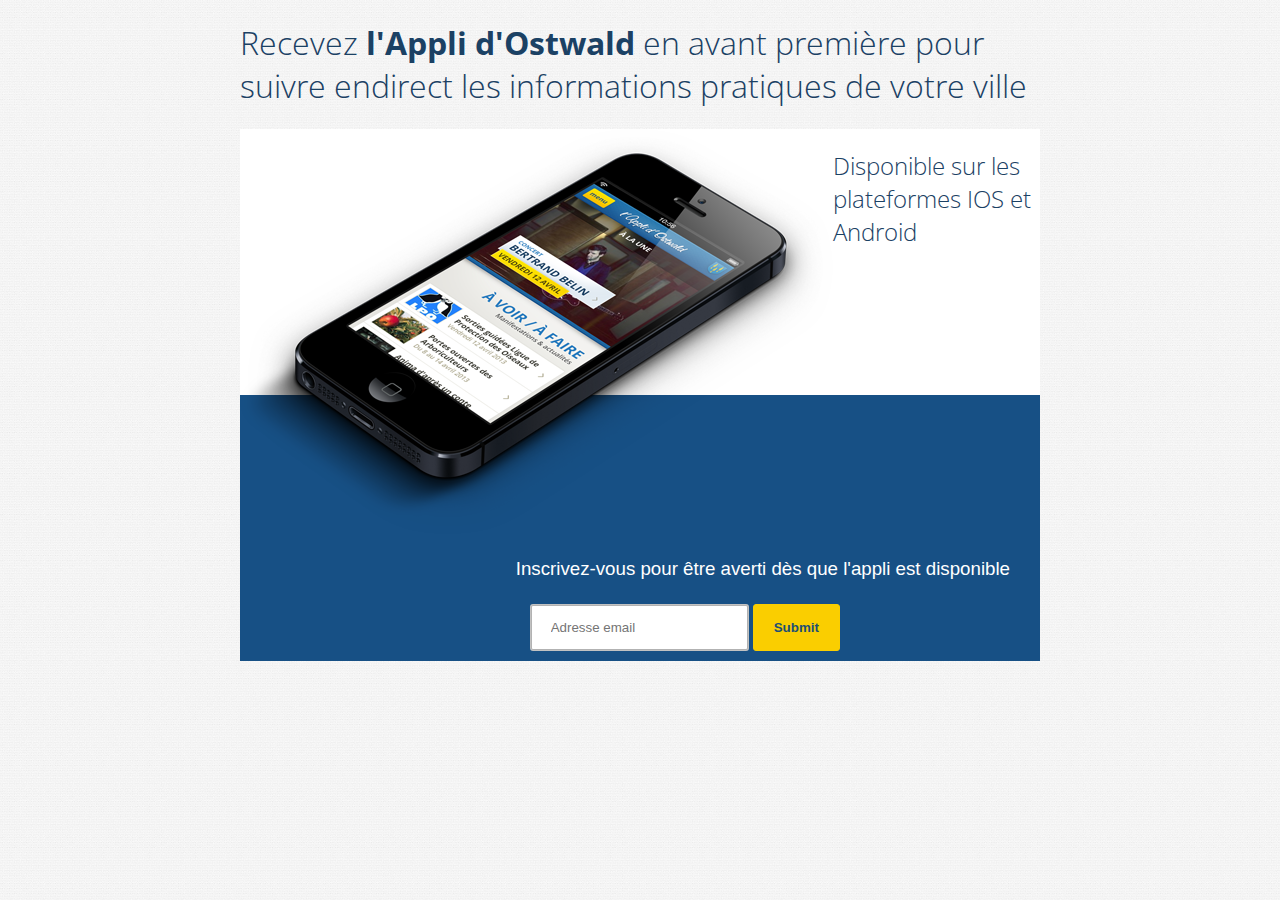
<file: index.html>
<!DOCTYPE html>
<html lang="en">
<head>
    <meta charset="UTF-8">
    <meta name="viewport" content="width=device-width, initial-scale=1.0">
    <meta http-equiv="X-UA-Compatible" content="ie=edge">
    <link rel="stylesheet" href="resources/styles/app.css">
    <link rel="stylesheet" href="resources/styles/app-responsive.css">
    <meta name="viewport" content="width=device-width, initial-scale=1, shrink-to-fit=no">
    <title>Adipso test</title>
</head>
<body>
    <main class="main-container">
        <div class="main-flex-item">
            <h1 class="main-headline">
                Recevez <strong class="headline-strong">l'Appli d'Ostwald</strong> en avant première<span class="hidden-text-responsive"> pour suivre
                endirect les informations pratiques de votre ville</span>
            </h1>
            <div class="form-container">
                <div class="form-header-container">
                    <div class="smartphone-img-container">
                        <img src="resources/img/smartphone.png" alt="smartphone demo image" class="smartphone-img">
                    </div>
                    <h2 class="form-headline">Disponible sur les plateformes IOS et Android</h2>
                </div>
                <div class="subscription-form">
                    <form action="#" method="POST">
                        <h3 class="sub-form-headline">Inscrivez-vous pour être averti dès que l'appli est disponible
                        </h3>
                        <fieldset class="form-input-container">
                            <input type="email" name="subEmail" class="form-input-email form-input-standard"
                                placeholder="Adresse email" />
                            <input type="submit" name="formSubmit" class="form-submit-btn form-input-standard" />
                        </fieldset>
                    </form>
                </div>
            </div>
        </div>
    </main>
    <!-- <footer>
        &copy; Ville d'OstWald
    </footer> -->
</body>
</html>
</file>
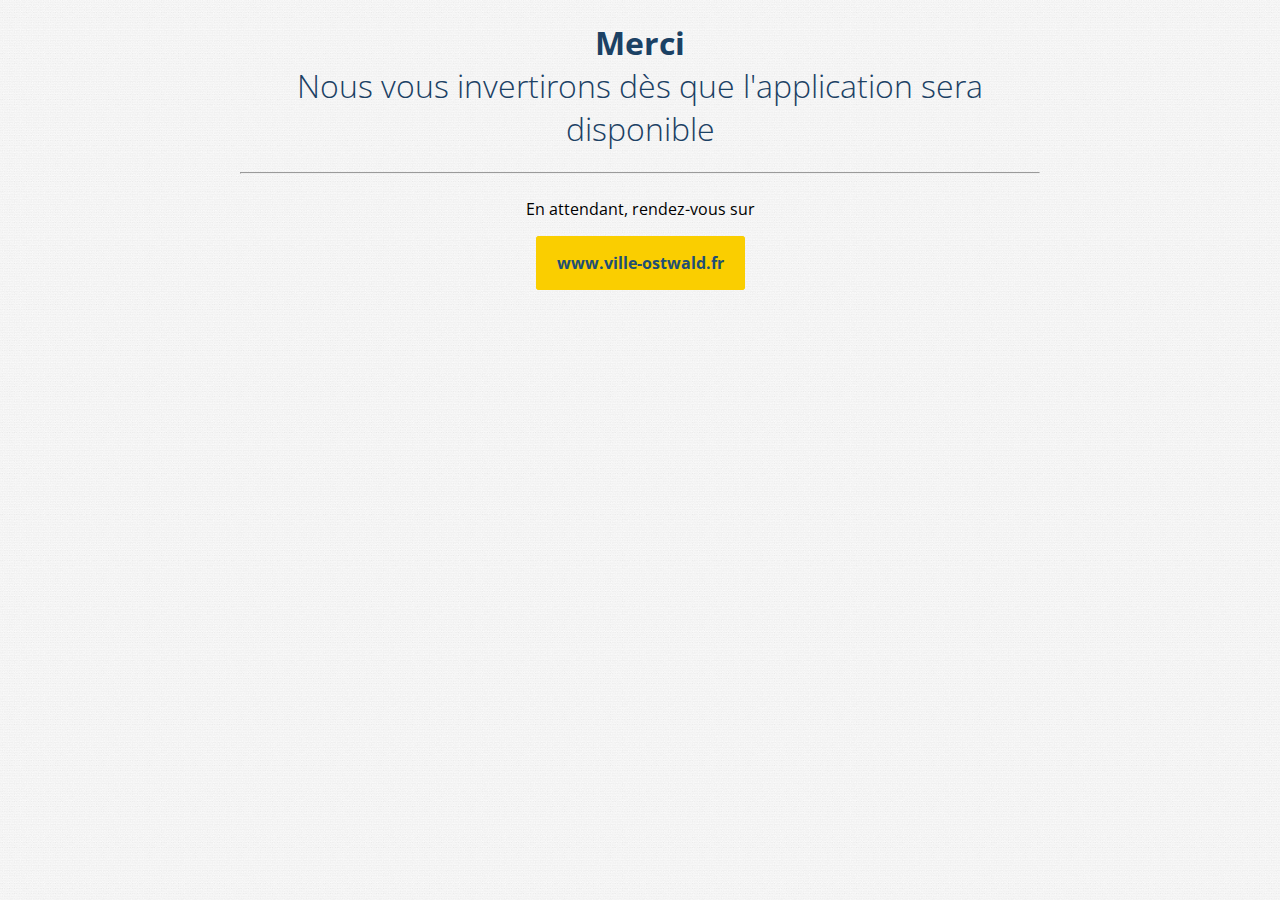
<file: thanks.html>
<!DOCTYPE html>
<html lang="en">

<head>
    <meta charset="UTF-8">
    <meta name="viewport" content="width=device-width, initial-scale=1.0">
    <meta http-equiv="X-UA-Compatible" content="ie=edge">
    <link rel="stylesheet" href="resources/styles/app.css">
    <link rel="stylesheet" href="resources/styles/app-responsive.css">
    <meta name="viewport" content="width=device-width, initial-scale=1, shrink-to-fit=no">
    <title>Adipso test</title>
</head>

<body>
    <main class="main-container">
        <div class="main-flex-item">
            <h1 class="main-headline thanks-headline">
                <strong class="headline-strong">Merci</strong><br />Nous vous invertirons dès que l'application sera disponible
            </h1>
            <hr>
            <div class="contact-info-container">
                <p>En attendant, rendez-vous sur</p>
                <p><a href="#" class="main-link-btn">www.ville-ostwald.fr</a></p>
            </div>
        </div>
    </main>
    <!-- <footer>
        &copy; Ville d'OstWald
    </footer> -->
</body>

</html>
</file>
<file: resources/styles/app.css>
@import url('https://fonts.googleapis.com/css?family=Open+Sans&display=swap');
/* main */
* {
    box-sizing: border-box;
}
body {
    margin: 0;
    padding: 0;
    font-family: 'Open Sans';
    height: 100%;
    width: 100%;
    background: url('../img/bgTexture.png') no-repeat center fixed;
    -webkit-background-size: cover;
    background-size: cover;
}
.main-container {
    display: flex;
    height: 100%;
}
footer {
    bottom: 0;
}
.main-container .main-flex-item {
    width: 800px;
    height: 400px;
    margin: auto;
}
.main-flex-item h1 {
    font-weight: lighter;
    color: #1b4164;
}
.main-flex-item h1 .headline-strong {
    font-family: 'Open Sans';
    font-weight: 700;
}
/* form */
fieldset {
    border: 0;
}
.form-container {
    background: -webkit-gradient(linear, left top, left bottom, color-stop(50%, #ffffff), color-stop(50%, #175085));
    background: -webkit-linear-gradient(top, #ffffff 50%, #175085 50%);
    background: -o-linear-gradient(top, #ffffff 50%, #175085 50%);
    background: linear-gradient(to bottom, #ffffff 50%, #175085 50%);
}
.form-container .form-header-container {
    display: flex;
}
.form-container h2 {
    font-weight: 300;
    color: #1b4164;
}
.form-container .subscription-form {
    display: flex;
    justify-content: flex-end;
    padding-right: 30px;
}
.form-container .subscription-form h3 {
    font-weight: 400;
    font-family: 'Helvetica';
    color: #ffffff;
}
.subscription-form .form-input-email {
    border: 1px solid rgba(0,0,0,0.24);
    -webkit-box-shadow: inset0 0 0 1px rgba(0, 0, 0, 0.3);
    box-shadow: inset 0 0 0 1px rgba(0, 0, 0, 0.3);
    padding: 10px 15px;
    border-radius: 3px;
}
.subscription-form .form-input-standard {
    border-radius: 3px;
    padding: 15px 20px;
}
.subscription-form .form-submit-btn {
    border: 1px solid #face00;
    background-color: #face00;
    color: #214e74;
    font-weight: 700;
    cursor: pointer;
}
/* Thanks */
.main-flex-item .thanks-headline {
    text-align: center;
}
.contact-info-container {
    display: flex;
    flex-direction: column;
    align-items: center;
    justify-content: center;
}
.contact-info-container p {
    width: auto;
    font-weight: 400;
    justify-content: center;
}
/* Misc */
.contact-info-container a {
    border: 1px solid #face00;
    background-color: #face00;
    color: #214e74;
    font-weight: 700;
    cursor: pointer;
    border-radius: 3px;
    padding: 15px 20px; 
    text-decoration: none;
}
</file>
<file: resources/styles/app-responsive.css>
@media screen and (max-width: 800px) {
    .form-container .form-header-container {
        display: flex;
        flex-direction: row-reverse;
    }
}
@media screen and (max-width: 890px) {
    /* main behavior */
    .main-container {
        width: 100vw;
        height: 100vh;
    }
    .main-container .main-flex-item {
        justify-content: center;
        height: 100%;
    }
    .main-container .main-flex-item {
        width: 100%;
        margin: 0;
    }
    .main-flex-item .main-headline {
        color: #4e4e4e;
        padding: 1rem;
        top: 0;
        height: 30%;
    }
    .main-headline .hidden-text-responsive {
        display: none;
    }
    /* assets */
    .smartphone-img {
        width: 100%;

    }
    /* form */
    .form-container {
        height: 70%;
        position: absolute;
        bottom: 0;
    }
    .form-container .form-header-container {
        height: 30%;
        width: 100%;
    }
    .form-container .subscription-form {
        height: 70%;
        width: 100%;
        padding-right: 0;
        bottom: 0;
        padding-top: 4rem;
    }
    .subscription-form .sub-form-headline {
        padding: 1rem 1.6rem;
    }
    .subscription-form .form-input-container {
        display: flex;
        flex-direction: column;
    }
    .subscription-form .form-input-standard {
        flex: 1;
        width: 100%;
        padding: .8rem 1.2rem;
    }
    .subscription-form .form-submit-btn {
        margin-top: 10px;
    }
    /* Thanks page */
    .main-flex-item .thanks-headline {
        color: #1b4164;
        top: 20%;
    }
    .main-flex-item .thanks-headline .headline-strong {
        color: #1b4164;
        font-weight: 700;
        font-size: 3.6rem;
    }
}
</file>
